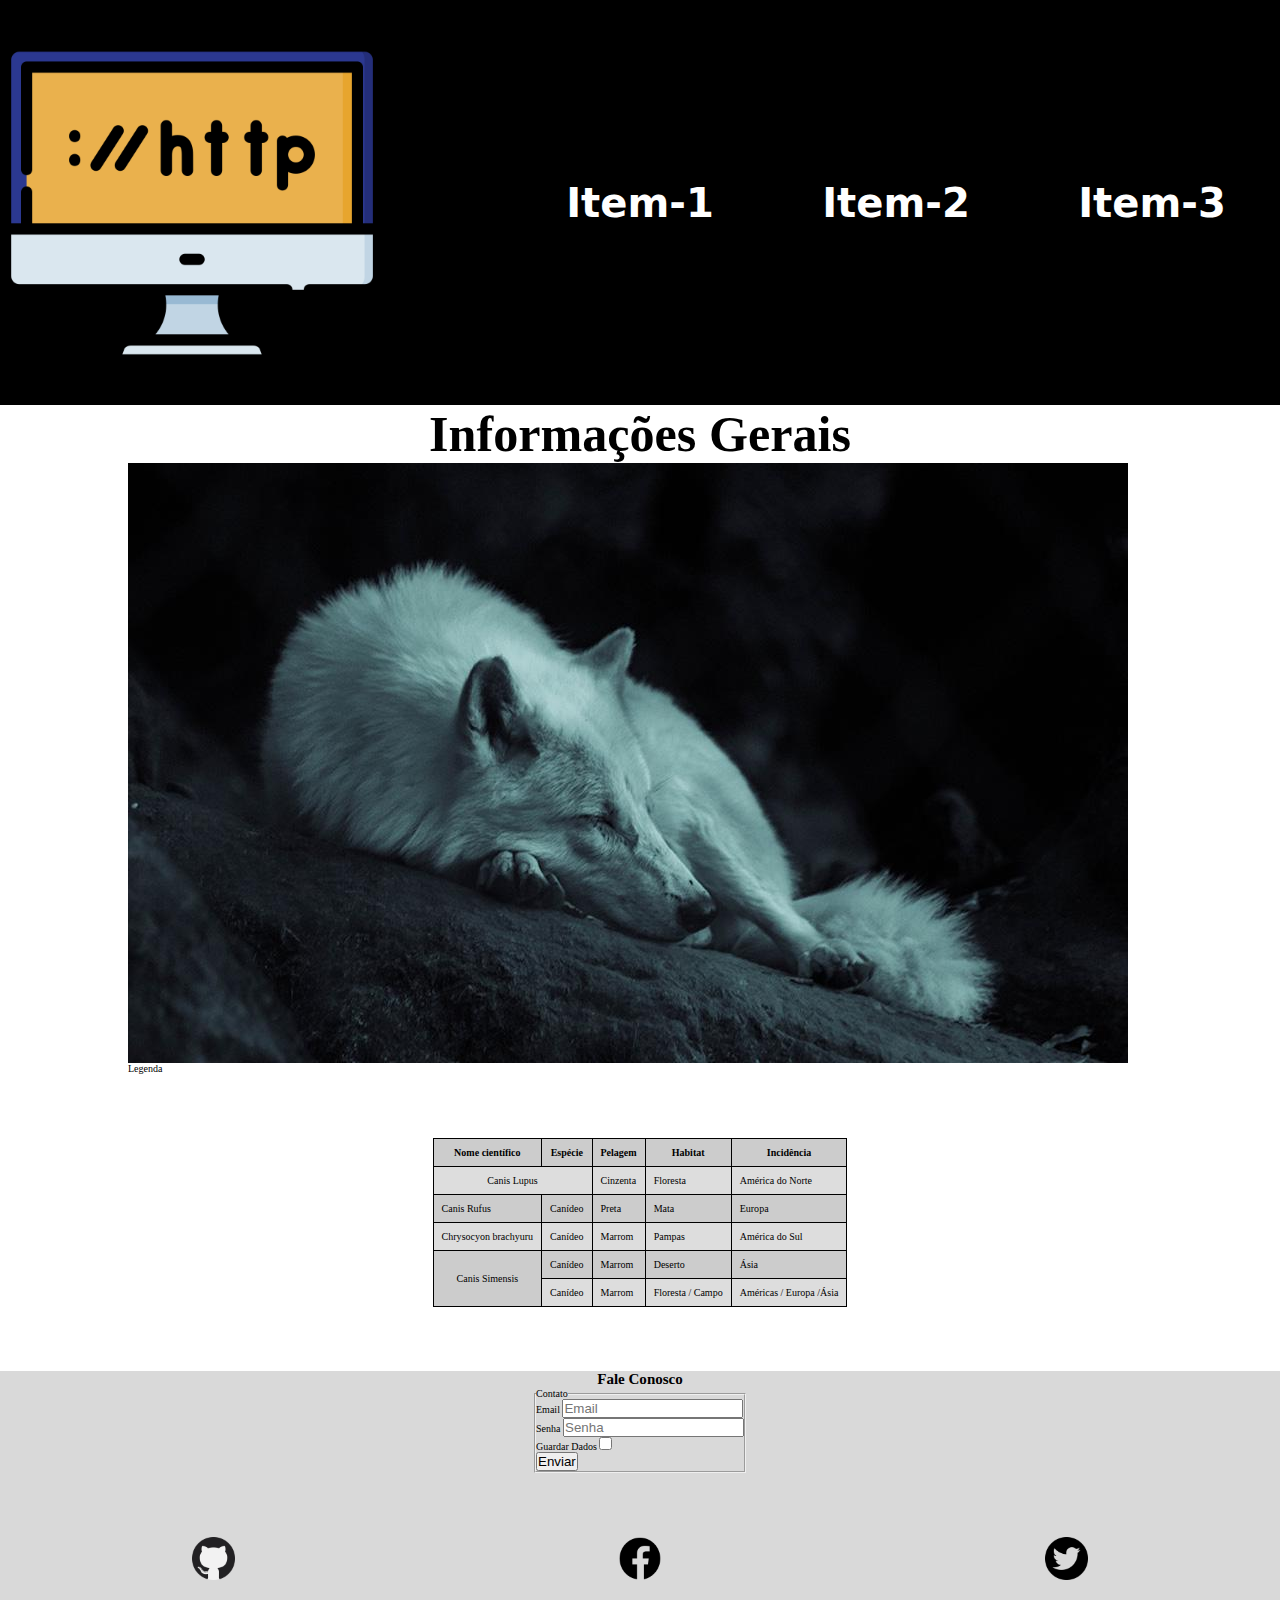
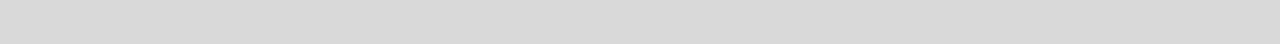
<file: info.html>
<!DOCTYPE html>
<html lang="pt-br">

<head>
    <meta charset="UTF-8">
    <meta http-equiv="X-UA-Compatible" content="IE=edge">
    <meta name="viewport" content="width=device-width, initial-scale=1.0">
    <title>Info</title>
    <link rel="stylesheet" href="./css/estilo.css">
</head>

<body>
    <header class="cabecalho">
        <img src="./img/logo.png" alt="Monitor de computador.">
        <nav>
            <a href="#">Item-1</a>
            <a href="#">Item-2</a>
            <a href="#">Item-3</a>
        </nav>

    </header>

    <h2 class="tit-sec">Informações Gerais</h2>

    <section class="conteudo">
        <div>
            <img src="./img/lobo1.jpg" alt="Lobo">
            <p>Legenda</p>
        </div>
    </section>


    <table>
        <tr>
            <th>Nome científico</th>
            <th>Espécie</th>
            <th>Pelagem</th>
            <th>Habitat</th>
            <th>Incidência</th>
        </tr>
        <tr>
            <td colspan="2">Canis Lupus</td>
            <!-- <td>Canídeo</td> -->
            <td>Cinzenta</td>
            <td>Floresta</td>
            <td>América do Norte</td>
        </tr>
        <tr>
            <td>Canis Rufus</td>
            <td>Canídeo</td>
            <td>Preta</td>
            <td>Mata</td>
            <td>Europa</td>
        </tr>
        <tr>
            <td>Chrysocyon brachyuru</td>
            <td>Canídeo</td>
            <td>Marrom</td>
            <td>Pampas</td>
            <td>América do Sul</td>
        </tr>
        <tr>
            <td rowspan="2">Canis Simensis</td>
            <td>Canídeo</td>
            <td>Marrom</td>
            <td>Deserto</td>
            <td>Ásia</td>
        </tr>
        <tr>
            <!-- <td>Vulpes vulpes</td> -->
            <td>Canídeo</td>
            <td>Marrom</td>
            <td>Floresta / Campo</td>
            <td>Américas / Europa /Ásia</td>
        </tr>
    </table>


    <footer class="rodape">
        <h2>Fale Conosco</h2>

        <div>
            <form action="/gabriel" method="post" onsubmit="return true">
                <fieldset>
                    <legend>Contato</legend>
                    <div>
                        <label for="idEmail">Email</label>
                        <input type="email" name="txtEmail" id="idEmail" required placeholder="Email">
                    </div>
                    <div>
                        <label for="idPass">Senha</label>
                        <input type="password" name="txtPass" id="idPass" required placeholder="Senha">
                    </div>
                    <div>
                        <label for="idGrava">Guardar Dados</label>
                        <input type="checkbox" name="txtGrava" id="idGrava" required>
                    </div>
                    <div>
                        <input type="submit" value="Enviar">
                    </div>
                </fieldset>
            </form>
        </div>

        <nav>
            <a href="#"><img src="./img/social-1.png" alt="Logo github"></a>
            <a href="#"><img src="./img/social-2.png" alt="Logo facebook"></a>
            <a href="#"><img src="./img/social-3.png" alt="Logo twitter"></a>
        </nav>

    </footer>
    <!-- RODAPÉ -->
</body>

</html>
</file>
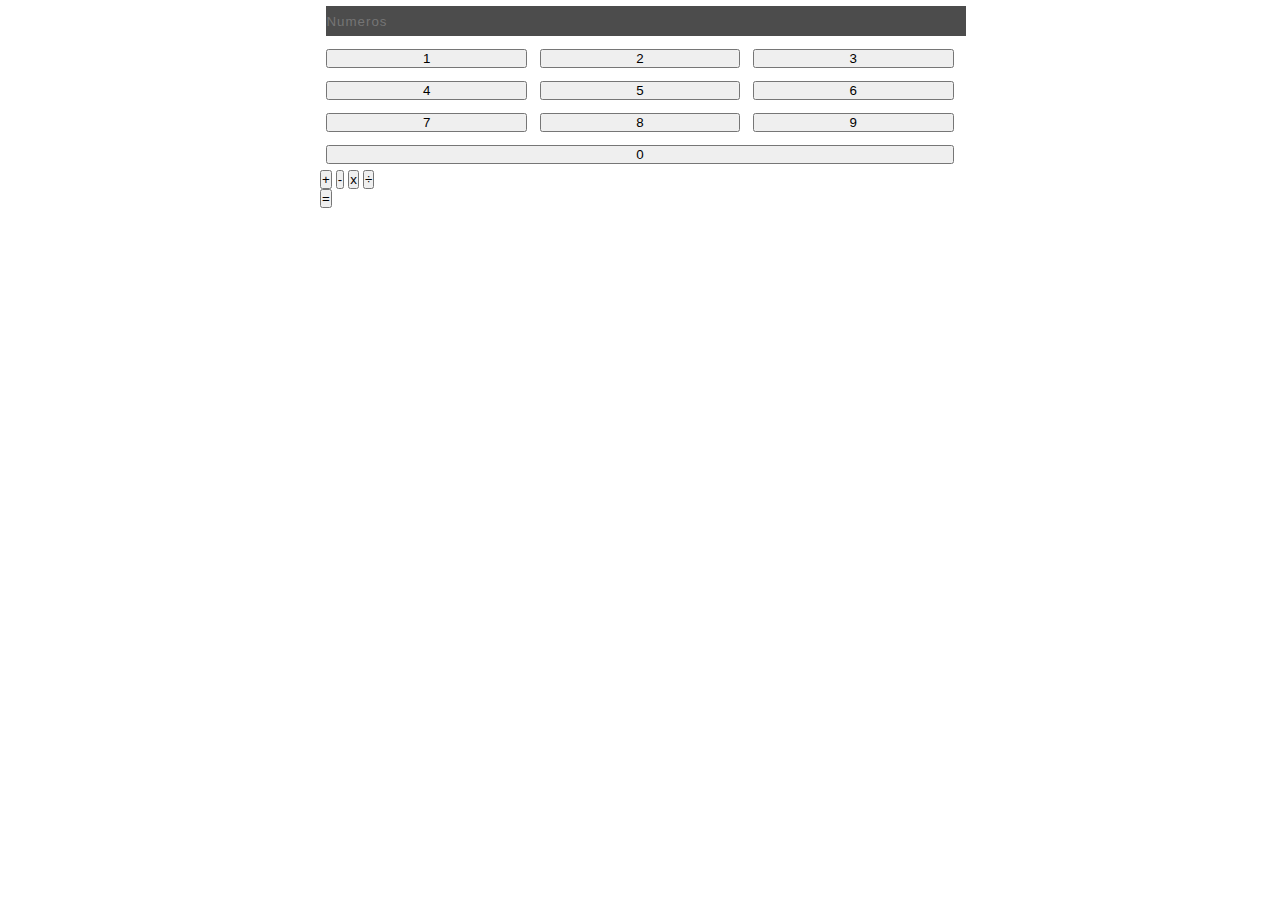
<file: login.html>
<!DOCTYPE html>
<html lang="pt-br">
<head>
    <meta charset="UTF-8">
    <meta http-equiv="X-UA-Compatible" content="IE=edge">
    <meta name="viewport" content="width=device-width, initial-scale=1.0">

    <link rel="stylesheet" href="./css/login.css">

    <script src="./js/login.js" defer></script>

    <title>Entrar</title>
</head>
<body>
    
    <!-- <div class="form">
        <form action="/gabriel" method="get" onsubmit="return false">
            <fieldset>
                <legend>Entrar</legend>
                <div>
                    <label for="idEmail">Email</label>
                    <input type="text" name="txtEmail" id="idEmail" placeholder="Email">
                </div>
                <div>
                    <label for="idPass">Senha</label>
                    <input type="password" name="txtPass" id="idPass" placeholder="Senha">
                </div>
                <div>
                    <label for="idGrava">Guardar Dados</label>
                    <input type="checkbox" name="txtGrava" id="idGrava">
                </div>
                <div>
                    <button type="submit" id="btnSubmit">Entrar</button>
                </div>
            </fieldset>
        </form>
    </div> -->
    <div class="form">
        <form action="" method="get" onsubmit="return false">
            <div class="visor-calc">
                <input type="text" name="visor" id="idVisor" placeholder="Numeros">
            </div>
            <div class="btn-calc">
                <button type="button" value="1" id="btn1" onclick="insereNumero(this.id,idVisor)">1</button>
                <button type="button" value="2" id="btn2" onclick="insereNumero(this.id,idVisor)">2</button>
                <button type="button" value="3" id="btn3" onclick="insereNumero(this.id,idVisor)">3</button>
                <button type="button" value="4" id="btn4" onclick="insereNumero(this.id,idVisor)">4</button>
                <button type="button" value="5" id="btn5" onclick="insereNumero(this.id,idVisor)">5</button>
                <button type="button" value="6" id="btn6" onclick="insereNumero(this.id,idVisor)">6</button>
                <button type="button" value="7" id="btn7" onclick="insereNumero(this.id,idVisor)">7</button>
                <button type="button" value="8" id="btn8" onclick="insereNumero(this.id,idVisor)">8</button>
                <button type="button" value="9" id="btn9" onclick="insereNumero(this.id,idVisor)">9</button>
                <button type="button" value="0" id="btn0" onclick="insereNumero(this.id,idVisor)">0</button>
            </div>
            <div class="oper-calc">
                <button type="button" value="+" id="btnSoma" onclick="insereNumero(this.id,idVisor)">+</button>
                <button type="button" value="-" id="btnSubtrair" onclick="insereNumero(this.id,idVisor)">-</button>
                <button type="button" value="*" id="btnMultiplicar" onclick="insereNumero(this.id,idVisor)">x</button>
                <button type="button" value="/" id="btnDivisao" onclick="insereNumero(this.id,idVisor)">÷</button>
            </div>
            <div class="eq-calc">
                <button type="button" value="=" id="btnIgual" onclick="resultado(idVisor)">=</button>
            </div>
        </form>
    </div>

</body>
</html>
</file>
<file: css/estilo.css>
/* UTILIZANDO A DIRECTIVA @IMPORT() */
@import url("./cabecalho.css");
@import url("./conteudo.css");
@import url("./rodape.css");
@import url("./break-point-630px.css");

*{
  margin:0;
  padding:0;
  box-sizing:border-box;
}

html{
    font-size: 62.7%;
}

.tit-sec{
    text-align: center;
    font-size: 5rem;
}



/* TABELA */

table{
  margin: 5% auto;
  border-collapse: collapse;
}

td,th{
  border:1px solid #000000;
  padding: 8px;
}

tr:nth-child(even){
  background-color: #dddddd;
}
tr:nth-child(odd){
  background-color: #cccccc;
}

tr:hover{
  background-color: #1a1616bd;
  color: #fff;
}

td[colspan], td[rowspan]{
  text-align: center;
}

/* TABELA */
</file>
<file: css/login.css>
*{
    margin: 0;
    padding: 0;
    box-sizing: border-box;
}

body{
    width: 100vw;
    height: 80vh;
}

.form{
    width: 50%;
    height: 30%;
    margin: 0 auto;
}

input[type='text'],input[type='password']{
    width: 80%;
    margin: 1%;
    height: 30px;
}

button[type='submit']{
    display: block;
    width: 80%;
    height: 30px;
    margin: 1% auto;
    background-color: rgb(43, 99, 3);
    color: #fff;
    border: 1px none #dddddd;
    cursor: pointer;
}

.visor-calc input{
    color: #fff;
    background-color: rgba(0, 0, 0, 0.7);
    border: 1px none #dddddd;
    outline-color: #3b3737;
    letter-spacing: 1px;
    width: 100%;
}

.btn-calc{
    width: 100%;
    display: flex;
    flex-wrap: wrap;
    margin: 0 auto;
}

.btn-calc button{
    flex-grow: 1;
    flex-basis: 150px;
    margin: 1% 1%;
}
</file>
